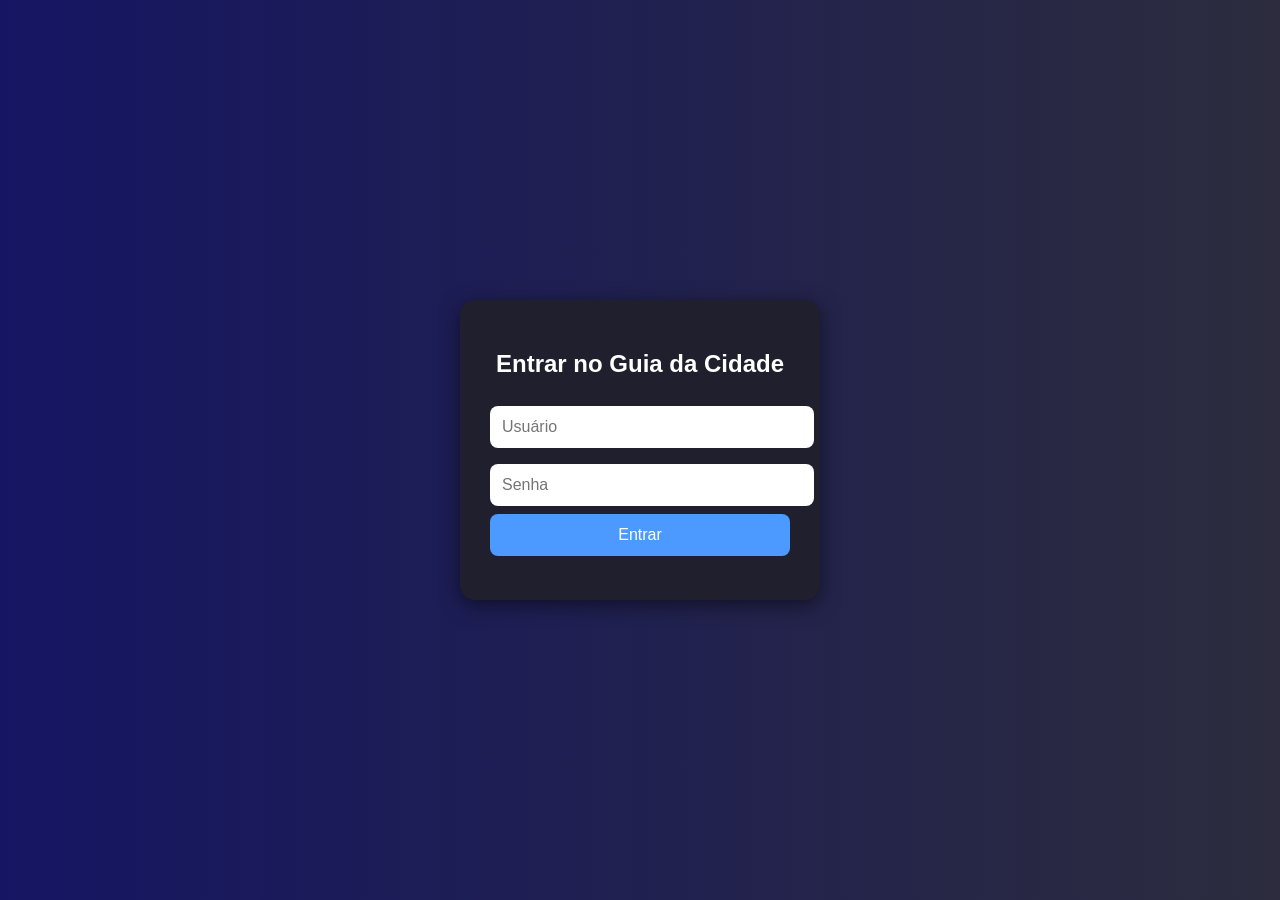
<file: frontend/index.html>
<!DOCTYPE html>
<html lang="pt-BR">

<head>
  <meta charset="UTF-8">
  <meta name="viewport" content="width=device-width, initial-scale=1.0">
  <title>Login - Guia da Cidade</title>
  <link rel="stylesheet" href="index.css">
</head>

<body>

  <section class="login-container">
    <h2>Entrar no Guia da Cidade</h2>

    <form id="login-form">
      <input type="text" id="campo-login" placeholder="Usuário" required>
      <input type="password" id="campo-senha" placeholder="Senha" required>
      <button type="submit" id="btn-login">Entrar</button>
    </form>

    <p id="mensagem" class="mensagem"></p>
  </section>

  <script src="index.js"></script>
</body>

</html>
</file>
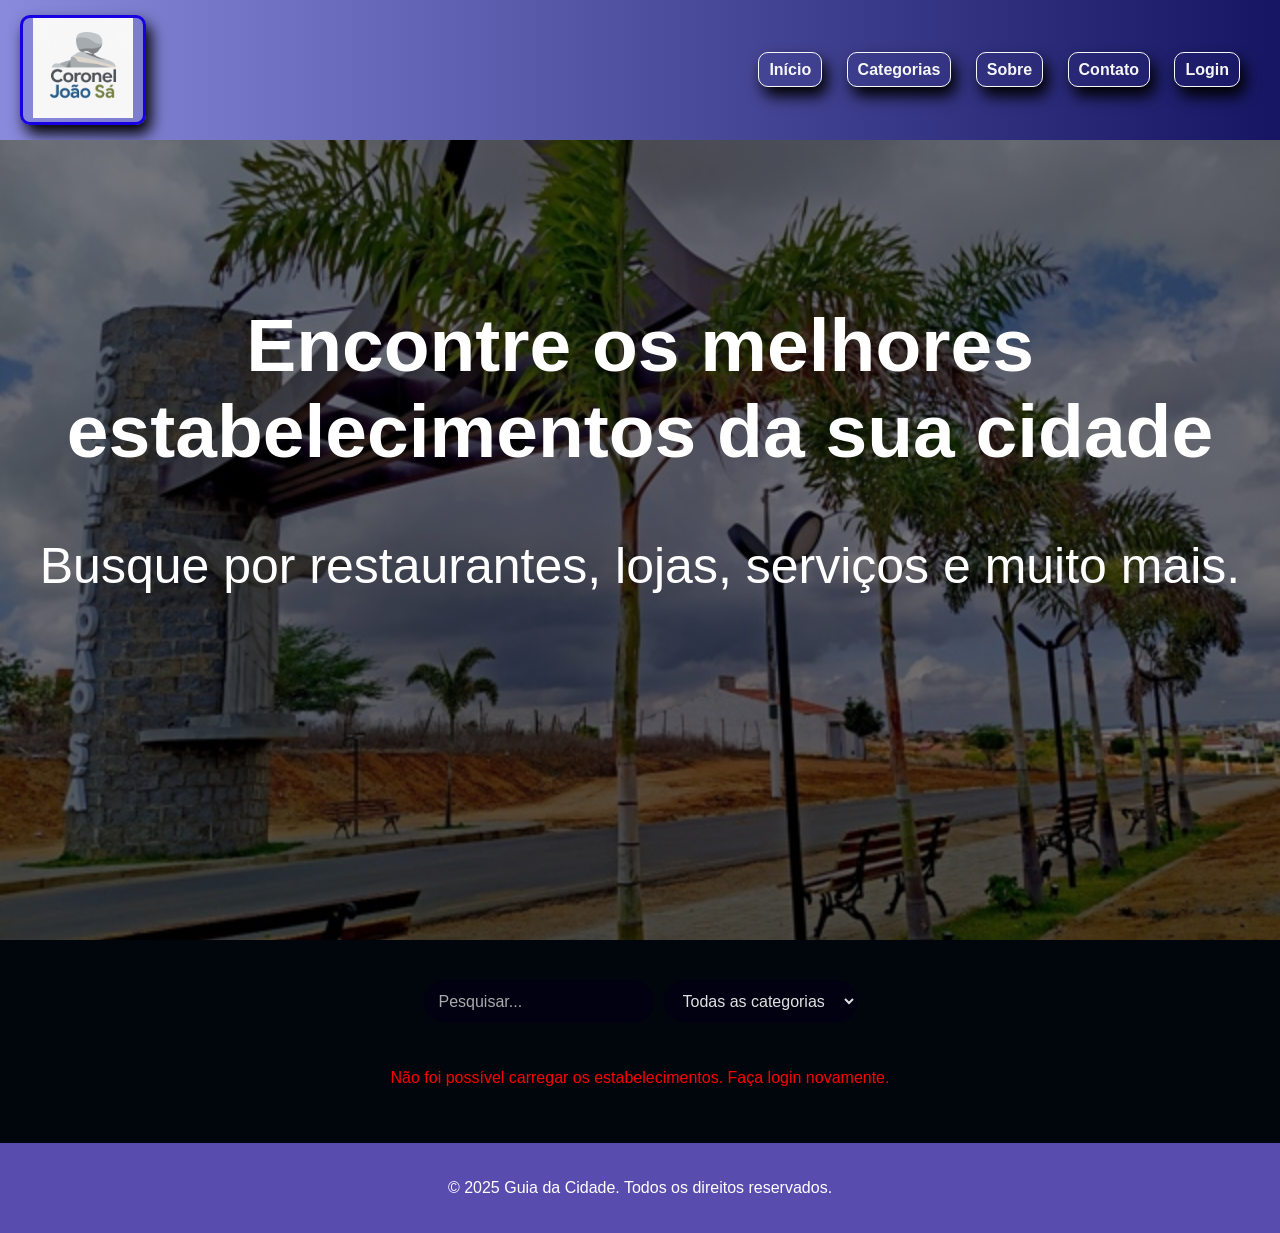
<file: indexex.html>
<!DOCTYPE html>
<html lang="pt-BR">
<head>
  <meta charset="UTF-8">
  <meta name="viewport" content="width=device-width, initial-scale=1.0">
  <title>Guia da Cidade</title>
  <link rel="stylesheet" href="index.css">
</head>
<body>

  <!-- ==========================
       Cabeçalho
  ========================== -->
  <header>
    <div class="logo">
      <img src="fotos/logo2.png" alt="Logo do Guia da Cidade">
    </div>
    <nav>
      <ul>
        <li><a href="indexex.html">Início</a></li>
        <li><a href="#">Categorias</a></li>
        <li><a href="#">Sobre</a></li>
        <li><a href="#">Contato</a></li>
        <li><a href="login.html">Login</a></li>
      </ul>
    </nav>
  </header>

  <!-- ==========================
       Seção de Destaques / Banner
  ========================== -->
  <section class="banner">
    <h2>Encontre os melhores estabelecimentos da sua cidade</h2>
    <p>Busque por restaurantes, lojas, serviços e muito mais.</p>
  </section>

  <!-- ==========================
       Seção de Lista
  ========================== -->
  <section class="lista">
    <!-- Filtros -->
    <div class="filtros">
      <input type="text" placeholder="Pesquisar...">
      <select>
        <option>Todas as categorias</option>
        <option>Restaurantes</option>
        <option>Lojas</option>
        <option>Serviços</option>
        <option>Cultura</option>
      </select>
    </div>

    <!-- Cards -->
    <div class="cards">
      <!-- Cards dos estabelecimentos serão adicionados aqui via JS -->
    </div>
  </section>

  <!-- ==========================
       Rodapé
  ========================== -->
  <footer>
    <p>&copy; 2025 Guia da Cidade. Todos os direitos reservados.</p>
  </footer>
<script src="index.js">

</script>
</body>
</html>
</file>
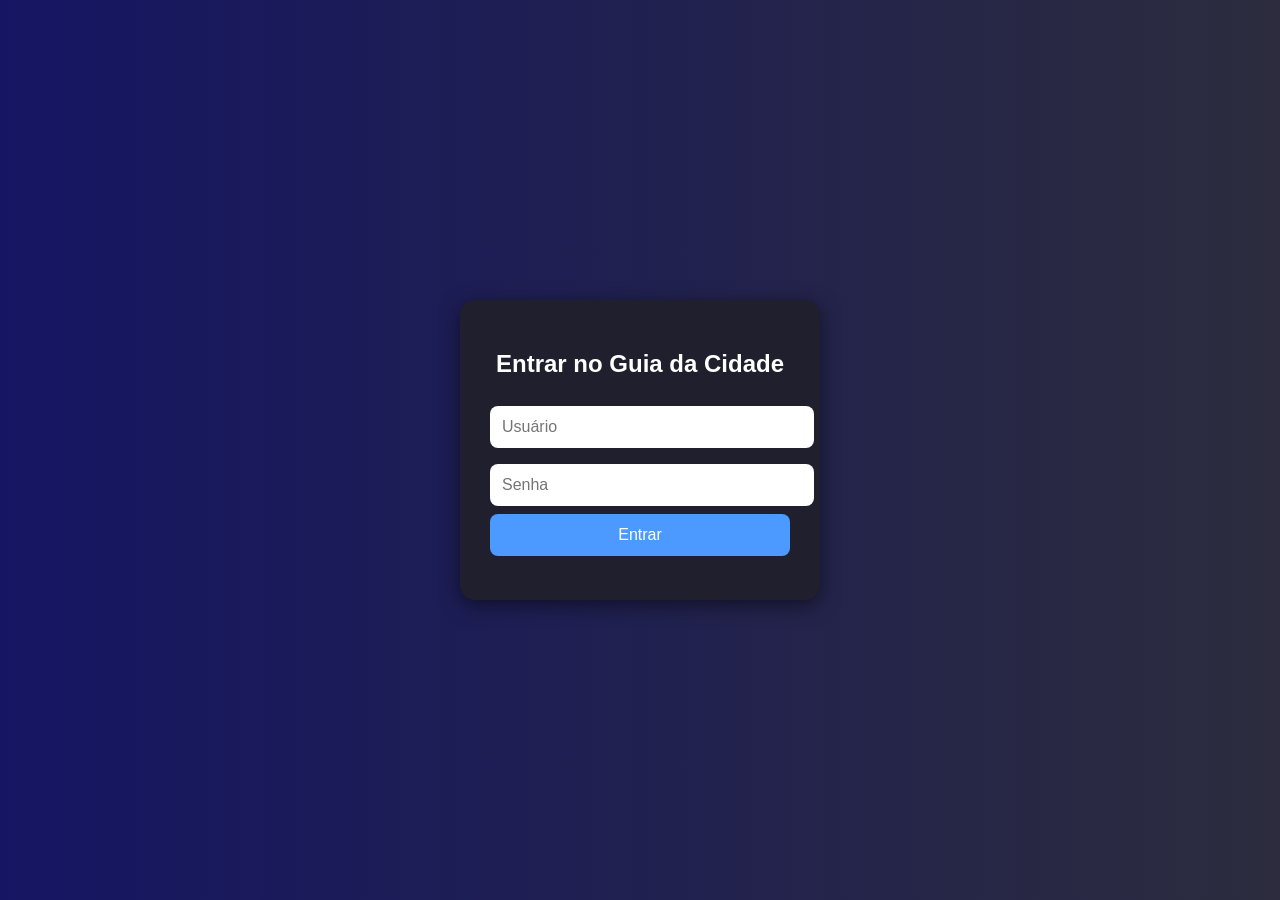
<file: login.html>
<!DOCTYPE html>
<html lang="pt-BR">
<head>
  <meta charset="UTF-8">
  <meta name="viewport" content="width=device-width, initial-scale=1.0">
  <title>Login - Guia da Cidade</title>
  <link rel="stylesheet" href="auth.css">
</head>
<body>

  <section class="login-container">
    <h2>Entrar no Guia da Cidade</h2>
    
    <form id="login-form">
      <input type="text" id="campo-login" placeholder="Usuário" required>
      <input type="password" id="campo-senha" placeholder="Senha" required>
      <button type="submit" id="btn-login">Entrar</button>
    </form>

    <p id="mensagem" class="mensagem"></p>
  </section>

  <script src="auth.js"></script>
</body>
</html>
</file>
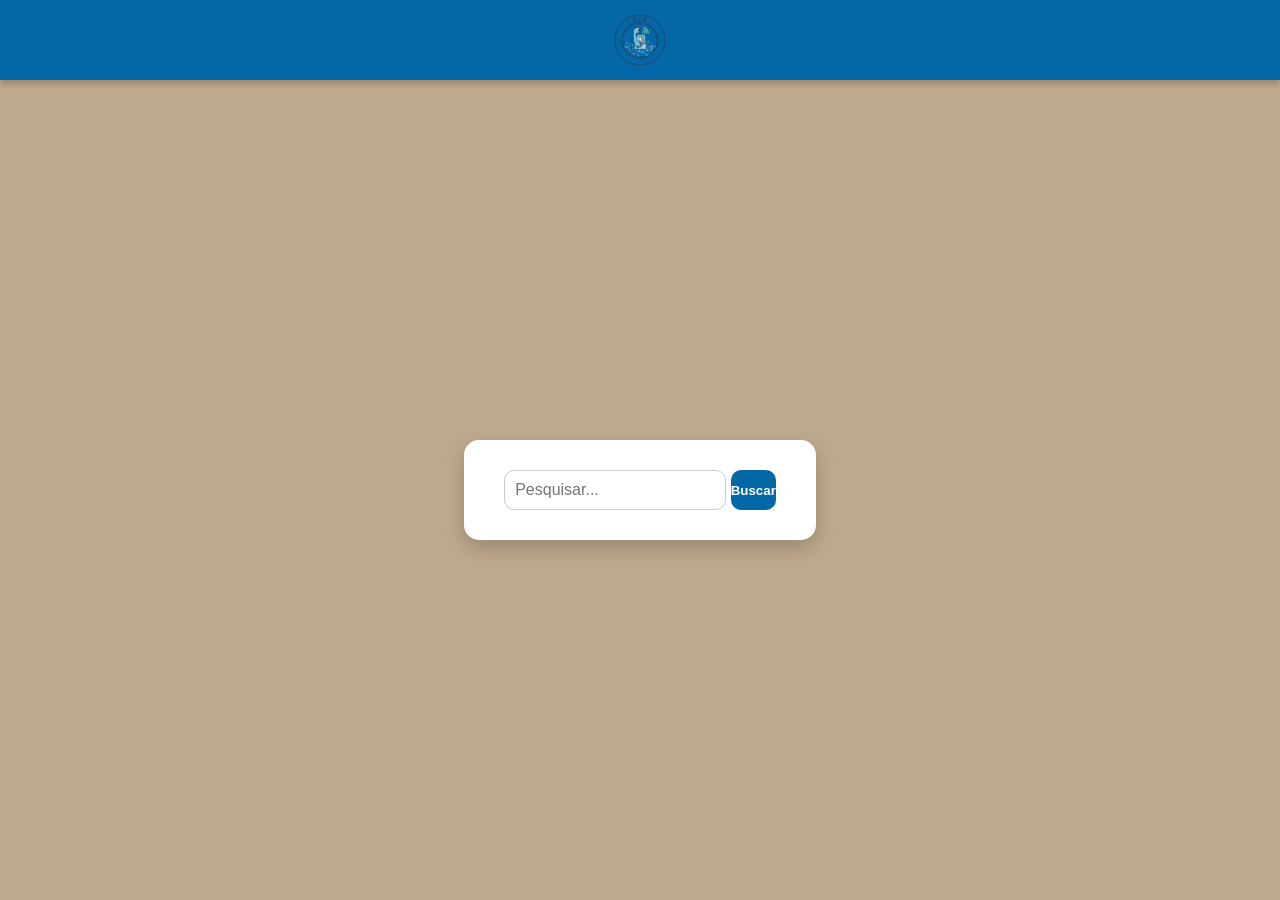
<file: frontend/PaginaInicial/PaginaInicial.html>
<!doctype html>
<html lang="pt-BR">

<head>
    <meta charset="utf-8">
    <meta name="viewport" content="width=device-width, initial-scale=1">
    <link rel="icon" href="../imagem/logo.png">
    <link rel="stylesheet" href="../cssPadrao.css">
    <link rel="stylesheet" href="PaginaInicial.css">
    <title>Lista De Telefonica</title>
</head>


<body>
    <header class="cabecalho">
        <div class="logo-container">
            <img src="../imagem/logo.png" alt="Logo" class="logo">
        </div>
    </header>

    <div class="corpo">
        <div class="pesquisa">
            <div>
                <input type="text" id="texto" placeholder="Pesquisar...">
                <button id="btn">Buscar</button>
            </div>

        </div>
    </div>
    <script src="PaginaInicial.js"></script>
</body>

</html>
</file>
<file: frontend/index.css>
body {
  margin: 0;
  padding: 0;
  background: linear-gradient(to right, #151563, #2c2c3e);
  font-family: Arial, sans-serif;
  display: flex;
  align-items: center;
  justify-content: center;
  height: 100vh;
}

.login-container {
  background-color: #1f1f2e;
  padding: 30px;
  border-radius: 15px;
  box-shadow: 0 5px 20px rgba(0, 0, 0, 0.5);
  width: 300px;
  text-align: center;
  color: #fff;
}

.login-container h2 {
  margin-bottom: 20px;
}

.login-container input {
  width: 100%;
  padding: 12px;
  margin: 8px 0;
  border: none;
  border-radius: 8px;
  outline: none;
  font-size: 16px;
}

.login-container input:focus {
  background-color: #2a2a3e;
}

.login-container button {
  width: 100%;
  padding: 12px;
  border: none;
  border-radius: 8px;
  background-color: #4c9aff;
  color: white;
  font-size: 16px;
  cursor: pointer;
  transition: background 0.3s;
}

.login-container button:hover {
  background-color: #3578e5;
}

.mensagem {
  margin-top: 10px;
  font-size: 14px;
}
</file>
<file: index.css>
/* ============================
   Reset / Body
============================ */
body {
  margin: 0;
  font-family: Arial, sans-serif;
  background-color: #01060c;
}

/* ============================
   Header
============================ */
header {
  background: linear-gradient(to right, #8a8add, #151563);
  color: #ffffff;
  display: flex;
  justify-content: space-between;
  align-items: center;
  padding: 15px 20px;
}

/* Logo */
.logo {
  color: #1700e3;
  border: solid;
  padding: 0 10px;
  border-radius: 10px;
  box-shadow: 5px 9px 15px black;
  position: relative;
  top: 0;
  transition: top 1s ease-out;
  
}

.logo:hover {
  top: -10px;
}

/* Header image/banner */
.logo img{
  position: relative;
  width: 100%;
  height: 100px;
  overflow: hidden;
}

/* ============================
   Navegação / Menu
============================ */
nav ul {
  padding: 0;
  margin: 0;
}

nav ul li {
  list-style: none;
  display: inline-block;
  margin-right: 20px;
}

nav ul li a {
  color: #f7f7f7;
  border: solid 1px;
  border-radius: 10px;
  box-shadow: 5px 9px 15px black;
  text-decoration: none;
  font-weight: bold;
  padding: 8px 10px;
  transition: all 0.3s;
}

nav ul li a:hover {
  color: #bcc80f;
  background-color: #010112;
  border: solid 1px;
  text-decoration: none;
}

/* ============================
   Banner principal
============================ */
.banner {
  height: 600px;
  position: relative;
  text-align: center;
  font-size: 50px;
  color: white;
  padding: 100px 20px;
  background: linear-gradient(rgba(0,0,0,0.5), rgba(0,0,0,0.5)), 
              url(fotos/celjs.jpg) no-repeat center center;
  background-size: cover;
}

/* ============================
   Seção de Lista / Cards
============================ */
.lista {
  max-width: 900px;
  margin: 40px auto;
  padding: 0 20px;
  color: #f4f0f0;
}

/* Título da seção */
.lista h2 {
  font-size: 2rem;
  margin-bottom: 20px;
  text-align: center;
}

/* Filtros */



.lista .filtros {
  display: flex;
  gap: 10px;
  flex-wrap: wrap;
  margin-bottom: 30px;
  justify-content: center;
  
}

.lista .filtros input,
.lista .filtros select {
  padding: 12px 15px;
  border-radius: 30px;
  border: none;
  outline: none;
  font-size: 16px;
  background-color: #010112;
  color: #E0E0E0;
  transition: background-color 0.3s, box-shadow 0.3s;
}


.lista .filtros input::placeholder {
  color: #AAAAAA;
}

.lista .filtros input:focus,
.lista .filtros select:focus {
  background-color: #3A3A4B;
  box-shadow: 0 0 10px rgba(76, 167, 175, 0.5);
}

/* Container de cards */
.lista .cards {
  display: grid;
  grid-template-columns: repeat(auto-fit, minmax(250px, 1fr));
  gap: 20px;
}

/* Card individual */
.lista .cards .card {
  background: linear-gradient(to bottom, #2C2C3E, #3A3A4B);
  border-radius: 12px;
  padding: 20px;
  box-shadow: 0 4px 10px rgba(0,0,0,0.3);
  transition: transform 0.3s, box-shadow 0.3s;
}

.lista .cards .card:hover {
  transform: translateY(-5px);
  box-shadow: 0 6px 15px rgba(76, 175, 80, 0.4);
}

.lista .cards .card h3 {
  margin-top: 0;
  margin-bottom: 10px;
  color: #FFFFFF;
}

.lista .cards .card p {
  margin: 5px 0;
  color: #CCCCCC;
}

/* ============================
   Footer
============================ */
footer {
  text-align: center;
  padding: 20px;
  background-color: #594caf;
  color: white;
}
</file>
<file: auth.css>
body {
  margin: 0;
  padding: 0;
  background: linear-gradient(to right, #151563, #2c2c3e);
  font-family: Arial, sans-serif;
  display: flex;
  align-items: center;
  justify-content: center;
  height: 100vh;
}

.login-container {
  background-color: #1f1f2e;
  padding: 30px;
  border-radius: 15px;
  box-shadow: 0 5px 20px rgba(0, 0, 0, 0.5);
  width: 300px;
  text-align: center;
  color: #fff;
}

.login-container h2 {
  margin-bottom: 20px;
}

.login-container input {
  width: 100%;
  padding: 12px;
  margin: 8px 0;
  border: none;
  border-radius: 8px;
  outline: none;
  font-size: 16px;
}

.login-container input:focus {
  background-color: #2a2a3e;
}

.login-container button {
  width: 100%;
  padding: 12px;
  border: none;
  border-radius: 8px;
  background-color: #4c9aff;
  color: white;
  font-size: 16px;
  cursor: pointer;
  transition: background 0.3s;
}

.login-container button:hover {
  background-color: #3578e5;
}

.mensagem {
  margin-top: 10px;
  font-size: 14px;
}
</file>
<file: frontend/cssPadrao.css>
/* Variáveis de cores e fontes */
:root {
    --cor-fundo: #0568A6;
    --cor-fundo02: #BFA98E;
    --cor-botao-hover: #034f7d;
    --cor-input-bg: #ffffff;
    --cor-texto: #333333;
    --sombra: rgba(0, 0, 0, 0.2);
    --font-principal: 'Segoe UI', Tahoma, Geneva, Verdana, sans-serif;
}

/* Reset básico */
* {
    margin: 0;
    padding: 0;
    box-sizing: border-box;
    font-family: var(--font-principal);
}

body {
    background-color: var(--cor-fundo02);
}
</file>
<file: frontend/PaginaInicial/PaginaInicial.css>
/* Cabeçalho */
.cabecalho {
    background-color: var(--cor-fundo);
    width: 100%;
    height: 80px;
    display: flex;
    align-items: center;
    /* centraliza verticalmente */
    justify-content: center;
    /* centraliza horizontalmente */
    box-shadow: 0 4px 6px var(--sombra);
    padding: 0 20px;
}

.logo-container {
    display: flex;
    align-items: center;
    justify-content: center;
    max-height: 100%;
    /* não ultrapassa a altura do cabeçalho */
}

.logo-container img {
    max-height: 60px;
    /* mantém dentro do cabeçalho */
    width: auto;
    /* mantém proporção */
    transition: transform 0.3s ease;
}

.logo-container img:hover {
    transform: scale(1.05);
}

/* Corpo da página */
.corpo {
    width: 100%;
    height: calc(100vh - 80px);
    display: flex;
    align-items: center;
    justify-content: center;
    padding: 20px;
}

/* Pesquisa */
.pesquisa {
    display: flex;
    gap: 15px;
    background-color: var(--cor-input-bg);
    padding: 30px 40px;
    border-radius: 15px;
    box-shadow: 0 8px 20px var(--sombra);
    align-items: center;
    flex-wrap: wrap;
    /* deixa responsivo em telas pequenas */
}

.pesquisa input {
    flex: 1 1 200px;
    /* cresce e encolhe, mínimo 200px */
    height: 40px;
    padding: 10px;
    border-radius: 10px;
    border: 1px solid #ccc;
    font-size: 16px;
    transition: border-color 0.3s ease, box-shadow 0.3s ease;
}

.pesquisa input:focus {
    outline: none;
    border-color: var(--cor-fundo);
    box-shadow: 0 0 5px var(--cor-fundo);
}

.pesquisa button {
    flex: 0 0 120px;
    /* largura fixa do botão */
    height: 40px;
    border-radius: 10px;
    border: none;
    background-color: var(--cor-fundo);
    color: #fff;
    font-weight: bold;
    cursor: pointer;
    transition: background-color 0.3s ease, transform 0.2s ease;
}

.pesquisa button:hover {
    background-color: var(--cor-botao-hover);
    transform: scale(1.05);
}

/* Responsividade */
@media (max-width: 768px) {
    .cabecalho {
        height: 60px;
    }

    .logo-container img {
        max-height: 45px;
    }

    .pesquisa {
        padding: 20px;
        gap: 10px;
    }

    .pesquisa input {
        flex: 1 1 150px;
        height: 35px;
        font-size: 14px;
    }

    .pesquisa button {
        height: 35px;
        flex: 0 0 100px;
        font-size: 14px;
    }
}

@media (max-width: 480px) {
    .cabecalho {
        height: 50px;
    }

    .logo-container img {
        max-height: 35px;
    }

    .pesquisa {
        flex-direction: column;
        /* input e botão empilhados */
        align-items: stretch;
    }

    .pesquisa input,
    .pesquisa button {
        width: 100%;
    }
}
</file>
